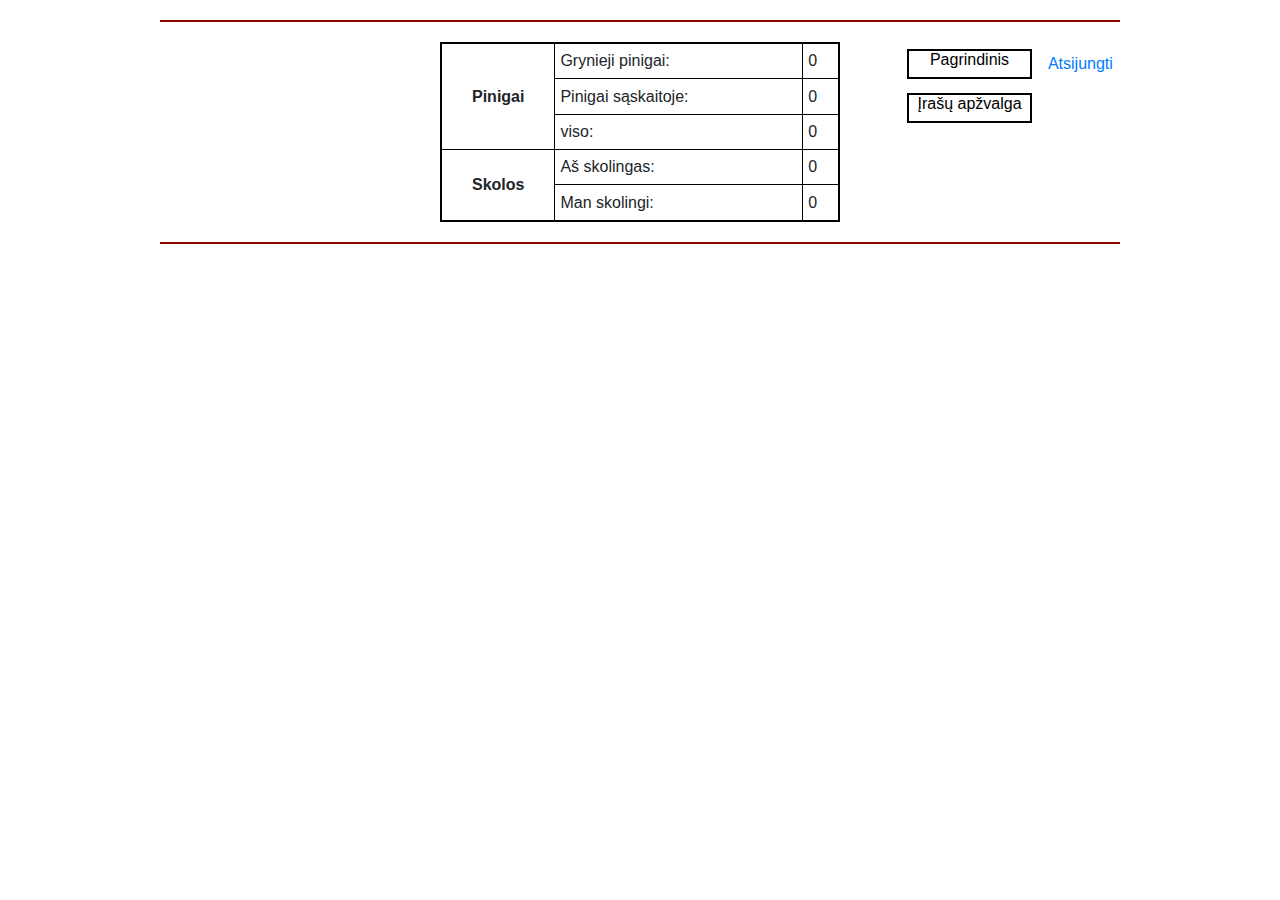
<file: target/classes/templates/debts.html>
<html lang="en"
      xmlns="http://www.w3.org/1999/xhtml"
      xmlns:th="http://www.thymeleaf.org"
      xmlns:http="http://www.w3.org/1999/xhtml">
<head>
    <style>
table, th, td {
    border: 1px solid black;
    border-collapse: collapse;
}
th, td {
    padding: 5px;
    text-align: left;
}
</style>
    <link th:href="@{/css/stiliai.css}" href="../static/css/stiliai.css" type="text/css" rel="stylesheet">
    <meta charset="UTF-8">
    <title>Irasai</title>
    <link rel="stylesheet" href="https://maxcdn.bootstrapcdn.com/bootstrap/4.0.0/css/bootstrap.min.css"
          integrity="sha384-Gn5384xqQ1aoWXA+058RXPxPg6fy4IWvTNh0E263XmFcJlSAwiGgFAW/dAiS6JXm" crossorigin="anonymous">
</head>
<body style=" width: 960px; margin: auto; ">

<h1 class="line">
</h1>

<div class="mano-konteineris">

    <div class="mano-antras-elementas">

    </div>
    <div>
        <table style="width: 400px; height: 180px;  border: 2px solid black;">
            <tr >
                <th rowspan="3" style="text-align: center;">Pinigai</th>
                <td>Grynieji pinigai:</td>
                <td>0</td>
            </tr>
            <tr>
                <td>Pinigai sąskaitoje:</td>
                <td>0</td>
            </tr>
            <tr>
                <td>viso:</td>
                <td>0</td>
            </tr>
            <tr>
                <th rowspan="2" style="text-align: center;">Skolos</th>
                <td>Aš skolingas:</td>
                <td>0</td>
            </tr>
            <tr>
                <td>Man skolingi:</td>
                <td>0</td>
            </tr>
        </table>
    </div>
    <div class="mano-pirmas-elementas">
        <table class="jokio-remelio" style="width:100%;">
            <tr>
                <td class="jokio-remelio"><a href="/maintable" class="mygtukas">Pagrindinis</a></td>
                <td class="jokio-remelio"><a href="/login">Atsijungti</a></td>
            </tr>
            <tr>
                <td class="jokio-remelio"><a href="/userrecords" class="mygtukas">Įrašų apžvalga</a></td>
                <td class="jokio-remelio"></td>
            </tr>
        </table>
    </div>
</div>

<h1 class="line"></h1>



</body>
</html>
</file>
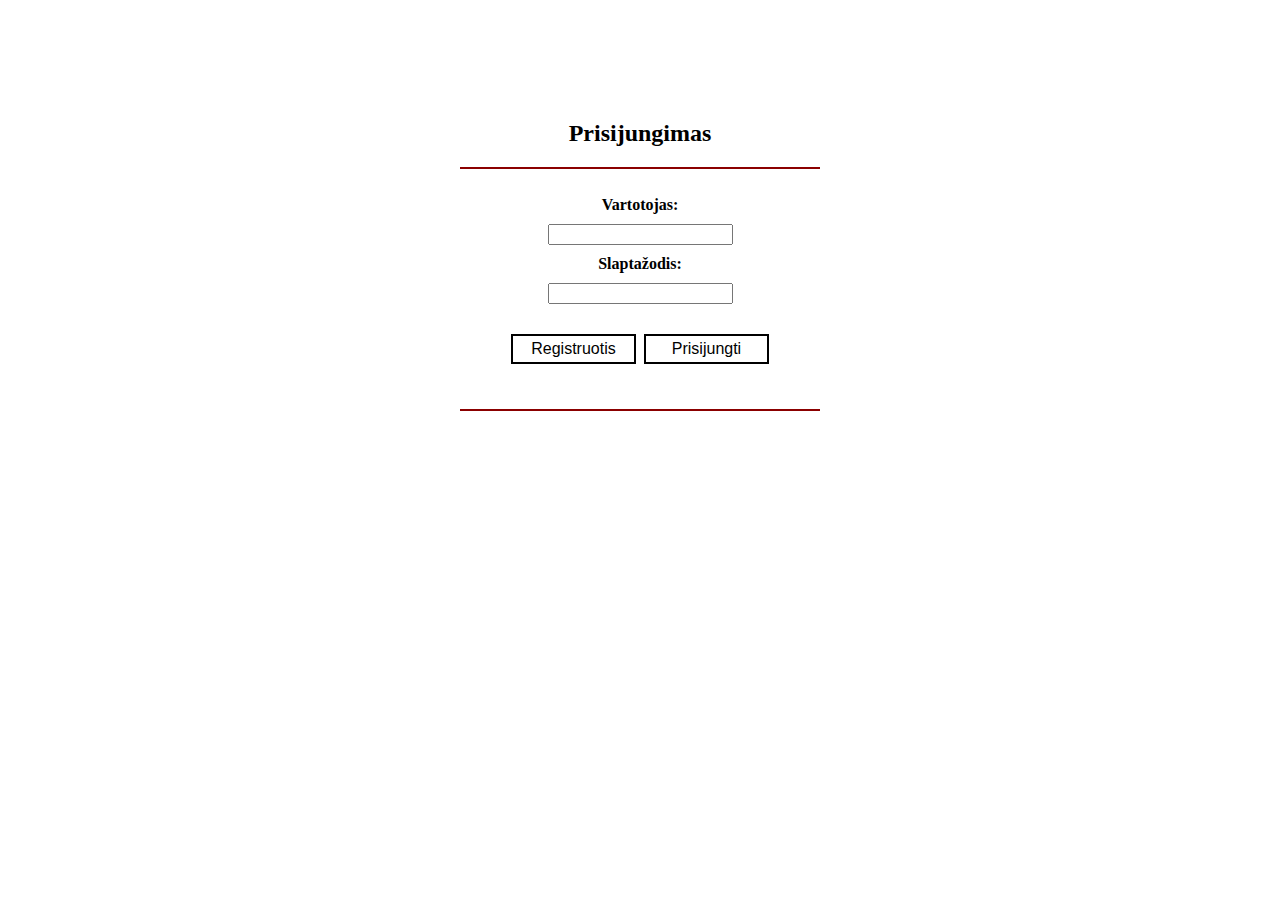
<file: target/classes/templates/login.html>
<html xmlns:th="http://www.w3.org/1999/xhtml">
<head>
    <!-- dazniausiai dedami failai reikalingi dokumentui veikti-->
    <link th:href="@{/css/stiliai.css}" href="../static/css/stiliai.css" type="text/css" rel="stylesheet">
</head>

<body style="width: 360px; margin: auto;">

<h2 align="center" style="margin-top: 120">Prisijungimas</h2>

<h1 class="line"></h1>

<div>
    <table class="logino-remas" style="width:100%">
        <tr>
            <th HEIGHT="150">
                <form method="post" th:action="@{/login}" th:object="${loginForm}">
                    Vartotojas:<br>
                    <input style="margin: 10" th:field="*{username}" type="text">
                    <br>
                    Slaptažodis:<br>
                    <input style="margin: 10" th:field="*{password}" type="password">
                    <br><br>
                    <a href="/registration"><button class="mygtukas" type="button">Registruotis</button></a>
                    <input class="mygtukas" type="submit" value="Prisijungti">
                </form>
            </th>
        </tr>
    </table>
</div>

<h1 class="line"></h1>

<div class="klaida" th:text="${error}">

</div>


</body>
</html>
</file>
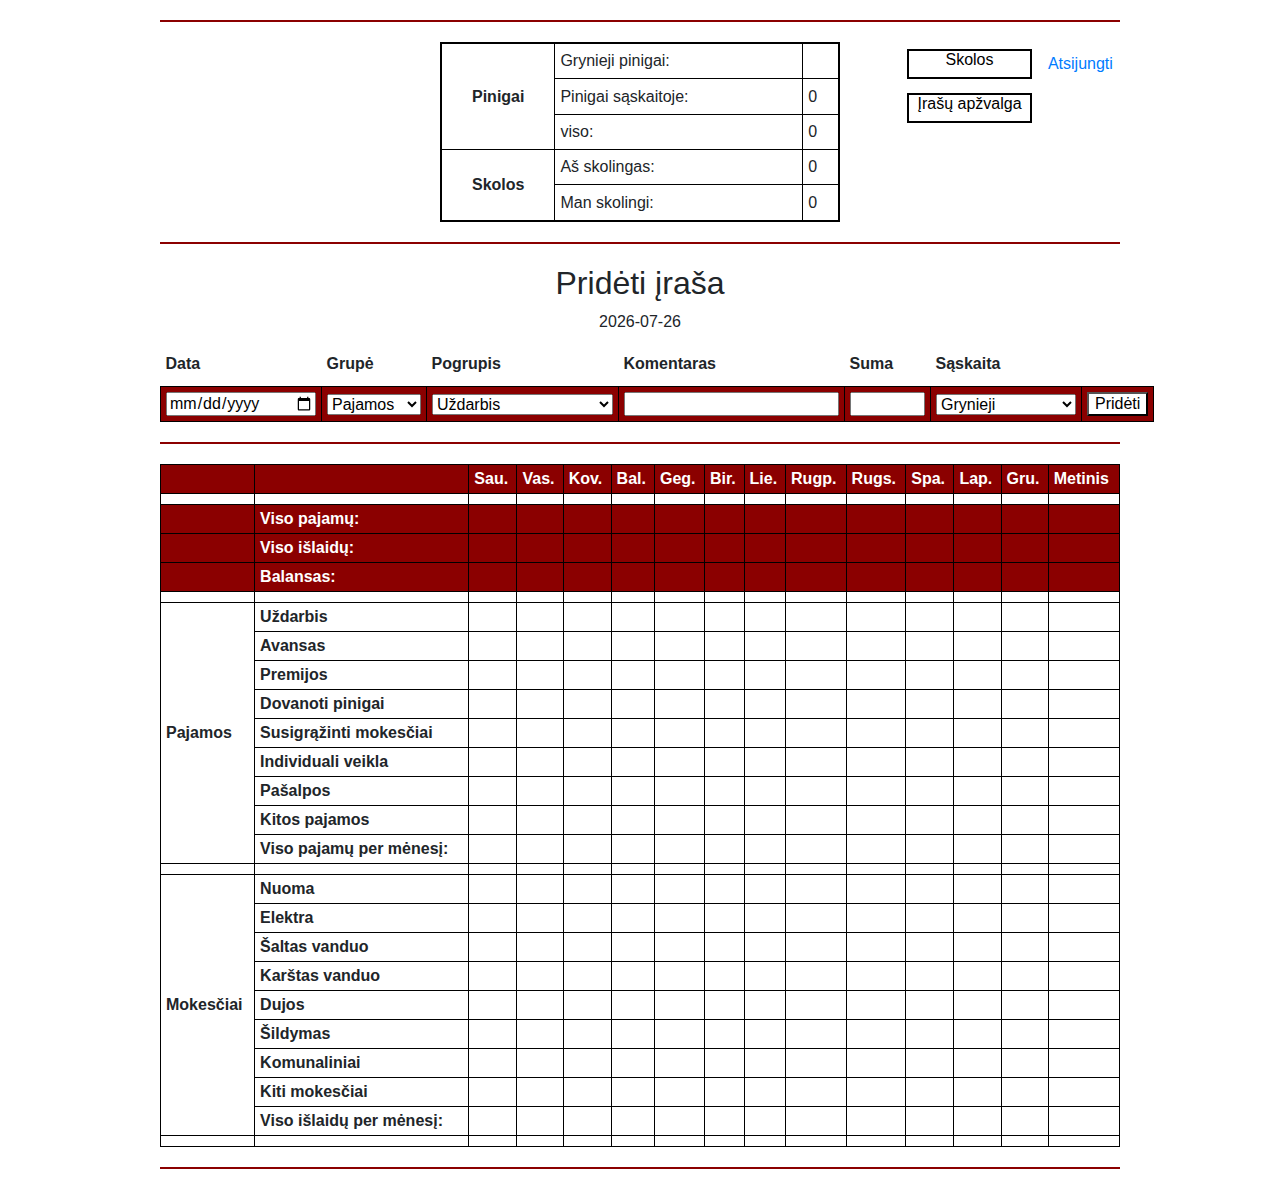
<file: target/classes/templates/maintable.html>
<html lang="en"
      xmlns="http://www.w3.org/1999/xhtml"
      xmlns:th="http://www.thymeleaf.org"
      xmlns:http="http://www.w3.org/1999/xhtml">
<head>
    <style>
table, th, td {
    border: 1px solid black;
    border-collapse: collapse;
}
th, td {
    padding: 5px;
    text-align: left;
}
</style>
    <link th:href="@{/css/stiliai.css}" href="../static/css/stiliai.css" type="text/css" rel="stylesheet">
    <meta charset="UTF-8">
    <title>Irasai</title>
    <link rel="stylesheet" href="https://maxcdn.bootstrapcdn.com/bootstrap/4.0.0/css/bootstrap.min.css"
          integrity="sha384-Gn5384xqQ1aoWXA+058RXPxPg6fy4IWvTNh0E263XmFcJlSAwiGgFAW/dAiS6JXm" crossorigin="anonymous">
</head>
<body style=" width: 960px; margin: auto; ">

<h1 class="line"></h1>

<div class="mano-konteineris">

    <div class="mano-antras-elementas">

    </div>
    <div>
        <table style="width: 400px; height: 180px; border: 2px solid black;">
            <tr >
                <th rowspan="3" style="text-align: center;">Pinigai</th>
                <td>Grynieji pinigai:</td>
                <td><div th:text="${grynieji}">

                </div></td>
            </tr>
            <tr>
                <td>Pinigai sąskaitoje:</td>
                <td>0</td>
            </tr>
            <tr>
                <td>viso:</td>
                <td>0</td>
            </tr>
            <tr>
                <th rowspan="2" style="text-align: center;">Skolos</th>
                <td>Aš skolingas:</td>
                <td>0</td>
            </tr>
            <tr>
                <td>Man skolingi:</td>
                <td>0</td>
            </tr>
        </table>
    </div>
    <div class="mano-pirmas-elementas">
        <table class="jokio-remelio" style="width:100%;">
            <tr>
                <td class="jokio-remelio"><a href="/debts" class="mygtukas">Skolos</a></td>
                <td class="jokio-remelio"><a href="/login">Atsijungti</a></td>
            </tr>
            <tr>
                <td class="jokio-remelio"><a href="/userrecords" class="mygtukas">Įrašų apžvalga</a></td>
                <td class="jokio-remelio"></td>
            </tr>
        </table>
    </div>
</div>

<h1 class="line"></h1>

<h2 align="center">Pridėti įraša</h2>

<p align="center" id="demo"></p>

<script>
var d = new Date().toISOString().slice(0,10);
document.getElementById("demo").innerHTML = d;
</script>

<div >
    <form method="POST" action="#" th:action="@{/maintable}" th:object="${userRecordForm}">
        <table style="border: none;">
            <tr>
                <th style="border: none"><label>Data</label></th>
                <th style="border: none"><label>Grupė</label></th>
                <th style="border: none"><label>Pogrupis</label></th>
                <th style="border: none"><label>Komentaras</label></th>
                <th style="border: none"><label>Suma</label></th>
                <th style="border: none"><label>Sąskaita</label></th>
            </tr>
            <tr style="background-color: darkred">
                <td><input style="width:150px" th:field="*{date}" type="date"/></td>
                <td><select id="group" name="group">
                    <option value="Pajamos">Pajamos</option>
                    <option value="Mokesčiai">Mokesčiai</option>
                </select></td>
                <td><select id="subgroup" name="subgroup">
                    <option value="Uždarbis">Uždarbis</option>
                    <option value="Avansas">Avansas</option>
                    <option value="Premijos">Premijos</option>
                    <option value="Dovanoti pinigai">Dovanoti pinigai</option>
                    <option value="Susigrąžinti mokesčiai">Susigrąžinti mokesčiai</option>
                    <option value="Individuali veikla">Individuali veikla</option>
                    <option value="Pašalpos">Pašalpos</option>
                    <option value="Kitos pajamos">Kitos pajamos</option>
                </select></td>
                <td><input th:field="*{comment}" type="text"/></td>
                <td><input style="width: 75px" th:field="*{sum}" type="text"/></td>
                <td><select style="width: 140px;" id="account" name="account">
                    <option value="Grynieji">Grynieji</option>
                    <option value="Pinigai banko sąskaitoje">Pinigai banko sąskaitoje</option>
                </select></td>
                <td><input style="background-color: white" type="submit" value="Pridėti"/></td>
            </tr>
        </table>
    </form>
</div>

<h1 class="line"></h1>

<div>
    <table width="100%">
        <tr style="background-color: darkred; color: white">
            <th></th>
            <th></th>
            <th>Sau.</th>
            <th>Vas.</th>
            <th>Kov.</th>
            <th>Bal.</th>
            <th>Geg.</th>
            <th>Bir.</th>
            <th>Lie.</th>
            <th>Rugp.</th>
            <th>Rugs.</th>
            <th>Spa.</th>
            <th>Lap.</th>
            <th>Gru.</th>
            <th>Metinis</th>
        </tr>
        <tr >
            <td></td>
            <td></td>
            <td></td>
            <td></td>
            <td></td>
            <td></td>
            <td></td>
            <td></td>
            <td></td>
            <td></td>
            <td></td>
            <td></td>
            <td></td>
            <td></td>
            <td></td>
        </tr>
        <tr style="background-color: darkred; color: white">
            <td></td>
            <th>Viso pajamų:</th>
            <td></td>
            <td></td>
            <td></td>
            <td></td>
            <td></td>
            <td></td>
            <td></td>
            <td></td>
            <td></td>
            <td></td>
            <td></td>
            <td></td>
            <td></td>
        </tr>
        <tr style="background-color: darkred; color: white">
            <td></td>
            <th>Viso išlaidų:</th>
            <td></td>
            <td></td>
            <td></td>
            <td></td>
            <td></td>
            <td></td>
            <td></td>
            <td></td>
            <td></td>
            <td></td>
            <td></td>
            <td></td>
            <td></td>
        </tr>
        <tr style="background-color: darkred; color: white">
            <td></td>
            <th>Balansas:</th>
            <td></td>
            <td></td>
            <td></td>
            <td></td>
            <td></td>
            <td></td>
            <td></td>
            <td></td>
            <td></td>
            <td></td>
            <td></td>
            <td></td>
            <td></td>
        </tr>
        <tr >
            <td></td>
            <td></td>
            <td></td>
            <td></td>
            <td></td>
            <td></td>
            <td></td>
            <td></td>
            <td></td>
            <td></td>
            <td></td>
            <td></td>
            <td></td>
            <td></td>
            <td></td>
        </tr>
        <tr >
            <th rowspan="9">Pajamos</th>
            <th>Uždarbis</th>
            <td></td>
            <td></td>
            <td></td>
            <td></td>
            <td></td>
            <td></td>
            <td></td>
            <td></td>
            <td></td>
            <td></td>
            <td></td>
            <td></td>
            <td></td>
        </tr>
        <tr>
            <th>Avansas</th>
            <td></td>
            <td></td>
            <td></td>
            <td></td>
            <td></td>
            <td></td>
            <td></td>
            <td></td>
            <td></td>
            <td></td>
            <td></td>
            <td></td>
            <td></td>
        </tr>
        <tr>
            <th>Premijos</th>
            <td></td>
            <td></td>
            <td></td>
            <td></td>
            <td></td>
            <td></td>
            <td></td>
            <td></td>
            <td></td>
            <td></td>
            <td></td>
            <td></td>
            <td></td>
        </tr>
        <tr>
            <th>Dovanoti pinigai</th>
            <td></td>
            <td></td>
            <td></td>
            <td></td>
            <td></td>
            <td></td>
            <td></td>
            <td></td>
            <td></td>
            <td></td>
            <td></td>
            <td></td>
            <td></td>
        </tr>
        <tr>
            <th>Susigrąžinti mokesčiai</th>
            <td></td>
            <td></td>
            <td></td>
            <td></td>
            <td></td>
            <td></td>
            <td></td>
            <td></td>
            <td></td>
            <td></td>
            <td></td>
            <td></td>
            <td></td>
        </tr>
        <tr>
            <th>Individuali veikla</th>
            <td></td>
            <td></td>
            <td></td>
            <td></td>
            <td></td>
            <td></td>
            <td></td>
            <td></td>
            <td></td>
            <td></td>
            <td></td>
            <td></td>
            <td></td>
        </tr>
        <tr>
            <th>Pašalpos</th>
            <td></td>
            <td></td>
            <td></td>
            <td></td>
            <td></td>
            <td></td>
            <td></td>
            <td></td>
            <td></td>
            <td></td>
            <td></td>
            <td></td>
            <td></td>
        </tr>
        <tr>
            <th>Kitos pajamos</th>
            <td></td>
            <td></td>
            <td></td>
            <td></td>
            <td></td>
            <td></td>
            <td></td>
            <td></td>
            <td></td>
            <td></td>
            <td></td>
            <td></td>
            <td></td>
        </tr>
        <tr>
            <th>Viso pajamų per mėnesį:</th>
            <td></td>
            <td></td>
            <td></td>
            <td></td>
            <td></td>
            <td></td>
            <td></td>
            <td></td>
            <td></td>
            <td></td>
            <td></td>
            <td></td>
            <td></td>
        </tr>
        <tr >
            <td></td>
            <td></td>
            <td></td>
            <td></td>
            <td></td>
            <td></td>
            <td></td>
            <td></td>
            <td></td>
            <td></td>
            <td></td>
            <td></td>
            <td></td>
            <td></td>
            <td></td>
        </tr>
        <tr >
            <th rowspan="9">Mokesčiai</th>
            <th>Nuoma</th>
            <td></td>
            <td></td>
            <td></td>
            <td></td>
            <td></td>
            <td></td>
            <td></td>
            <td></td>
            <td></td>
            <td></td>
            <td></td>
            <td></td>
            <td></td>
        </tr>
        <tr>
            <th>Elektra</th>
            <td></td>
            <td></td>
            <td></td>
            <td></td>
            <td></td>
            <td></td>
            <td></td>
            <td></td>
            <td></td>
            <td></td>
            <td></td>
            <td></td>
            <td></td>
        </tr>
        <tr>
            <th>Šaltas vanduo</th>
            <td></td>
            <td></td>
            <td></td>
            <td></td>
            <td></td>
            <td></td>
            <td></td>
            <td></td>
            <td></td>
            <td></td>
            <td></td>
            <td></td>
            <td></td>
        </tr>
        <tr>
            <th>Karštas vanduo</th>
            <td></td>
            <td></td>
            <td></td>
            <td></td>
            <td></td>
            <td></td>
            <td></td>
            <td></td>
            <td></td>
            <td></td>
            <td></td>
            <td></td>
            <td></td>
        </tr>
        <tr>
            <th>Dujos</th>
            <td></td>
            <td></td>
            <td></td>
            <td></td>
            <td></td>
            <td></td>
            <td></td>
            <td></td>
            <td></td>
            <td></td>
            <td></td>
            <td></td>
            <td></td>
        </tr>
        <tr>
            <th>Šildymas</th>
            <td></td>
            <td></td>
            <td></td>
            <td></td>
            <td></td>
            <td></td>
            <td></td>
            <td></td>
            <td></td>
            <td></td>
            <td></td>
            <td></td>
            <td></td>
        </tr>
        <tr>
            <th>Komunaliniai</th>
            <td></td>
            <td></td>
            <td></td>
            <td></td>
            <td></td>
            <td></td>
            <td></td>
            <td></td>
            <td></td>
            <td></td>
            <td></td>
            <td></td>
            <td></td>
        </tr>
        <tr>
            <th>Kiti mokesčiai</th>
            <td></td>
            <td></td>
            <td></td>
            <td></td>
            <td></td>
            <td></td>
            <td></td>
            <td></td>
            <td></td>
            <td></td>
            <td></td>
            <td></td>
            <td></td>
        </tr>
        <tr>
            <th>Viso išlaidų per mėnesį:</th>
            <td></td>
            <td></td>
            <td></td>
            <td></td>
            <td></td>
            <td></td>
            <td></td>
            <td></td>
            <td></td>
            <td></td>
            <td></td>
            <td></td>
            <td></td>
        </tr>
        <tr >
            <td></td>
            <td></td>
            <td></td>
            <td></td>
            <td></td>
            <td></td>
            <td></td>
            <td></td>
            <td></td>
            <td></td>
            <td></td>
            <td></td>
            <td></td>
            <td></td>
            <td></td>
        </tr>
    </table>
</div>

<h1 class="line"></h1>

</body>
</html>
</file>
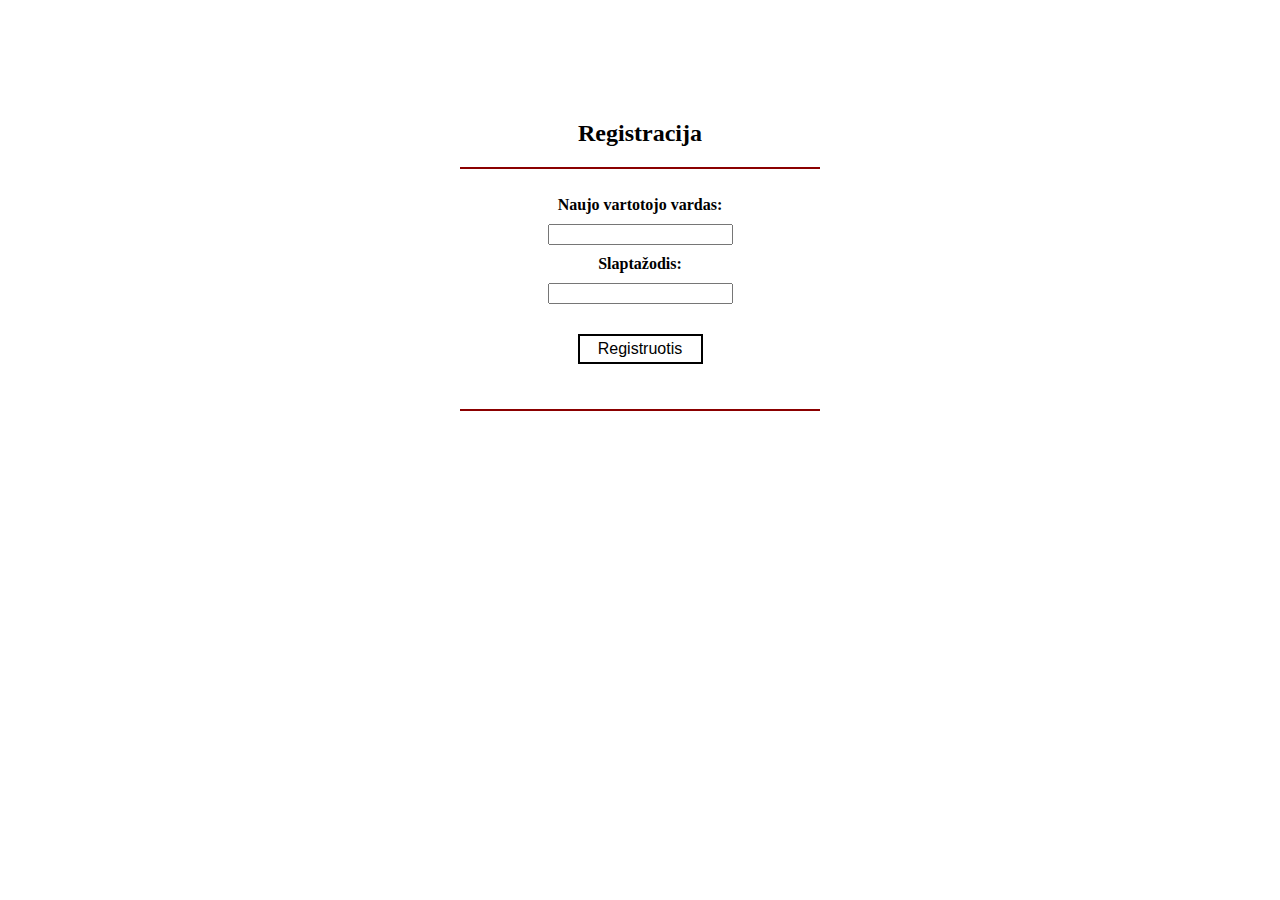
<file: target/classes/templates/registration.html>
<html xmlns:th="http://www.w3.org/1999/xhtml">
<head>
    <!-- dazniausiai dedami failai reikalingi dokumentui veikti-->
    <link th:href="@{/css/stiliai.css}" href="../static/css/stiliai.css" type="text/css" rel="stylesheet">
</head>

<body style="width: 360px; margin: auto;">

<h2 align="center" style="margin-top: 120">Registracija</h2>

<h1 class="line"></h1>

<div>
    <table class="logino-remas" style="width:100%">
        <tr>
            <th HEIGHT="150">
                <form method="post" th:action="@{/registration}" th:object="${registrationForm}">
                    Naujo vartotojo vardas:<br>
                    <input style="margin: 10" th:field="*{username}" type="text">
                    <br>
                    Slaptažodis:<br>
                    <input style="margin: 10" th:field="*{password}" type="password">
                    <br><br>
                    <input class="mygtukas" type="submit" value="Registruotis">

                </form>
            </th>
        </tr>
    </table>
</div>

<h1 class="line"></h1>

<div align="center" class="klaida" th:text="${error1}">

</div>


</body>
</html>
</file>
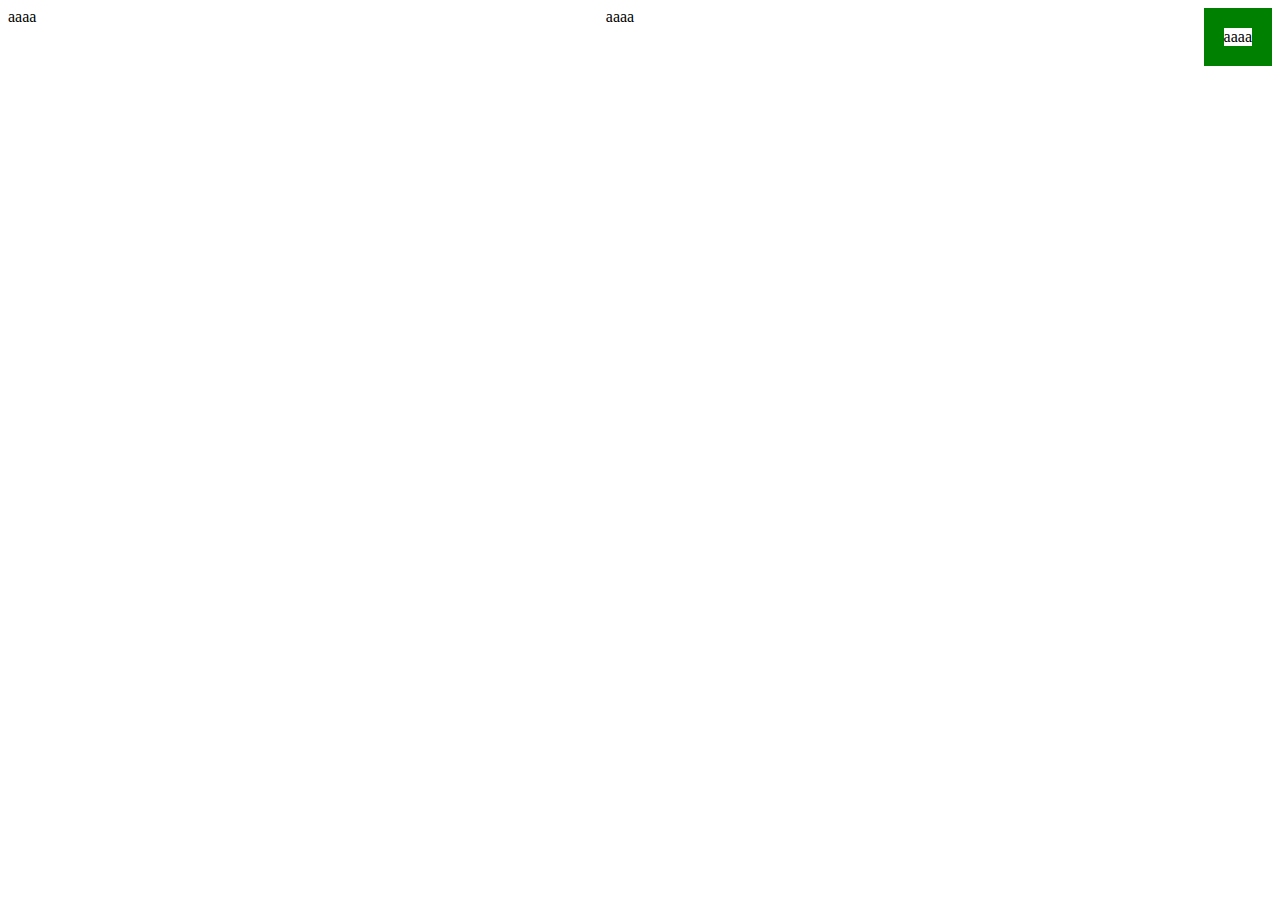
<file: target/classes/templates/test.html>
<html xmlns:th="http://www.w3.org/1999/xhtml">
    <head>
        <!-- dazniausiai dedami failai reikalingi dokumentui veikti-->
        <link th:href="@{/css/stiliai.css}" href="../static/css/stiliai.css" type="text/css" rel="stylesheet">
    </head>

    <body>
<div class="mano-konteineris">
  <div class="raudonas-fonas mano-vienas-elementas">aaaa </div>
    <div class="remelis raudonas-fonas mano-vienas-elementas">aaaa</div>
    <div id="trecias-remelis" class="raudonas-fonas mano-vienas-elementas">aaaa</div>
</div>
    </body>

</html>
</file>
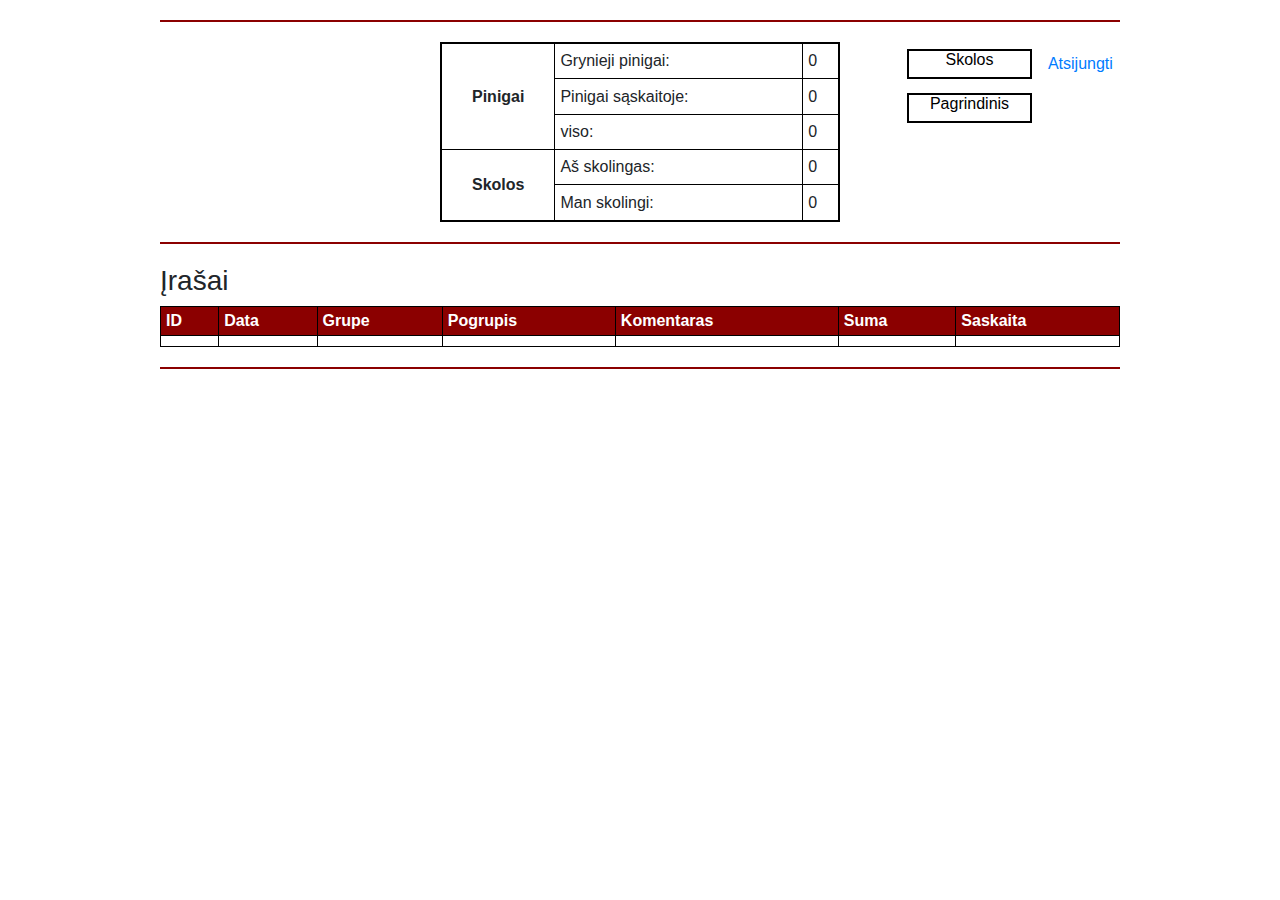
<file: target/classes/templates/userrecords.html>
<html lang="en"
      xmlns="http://www.w3.org/1999/xhtml"
      xmlns:th="http://www.thymeleaf.org"
      xmlns:http="http://www.w3.org/1999/xhtml">
<head>
    <style>
table, th, td {
    border: 1px solid black;
    border-collapse: collapse;
}
th, td {
    padding: 5px;
    text-align: left;
}
</style>
    <link th:href="@{/css/stiliai.css}" href="../static/css/stiliai.css" type="text/css" rel="stylesheet">
    <meta charset="UTF-8">
    <title>Irasai</title>
    <link rel="stylesheet" href="https://maxcdn.bootstrapcdn.com/bootstrap/4.0.0/css/bootstrap.min.css"
          integrity="sha384-Gn5384xqQ1aoWXA+058RXPxPg6fy4IWvTNh0E263XmFcJlSAwiGgFAW/dAiS6JXm" crossorigin="anonymous">
</head>
<body style=" width: 960px; margin: auto; ">

<h1 class="line"></h1>

<div class="mano-konteineris">

    <div class="mano-antras-elementas">

    </div>
    <div>
        <table style="width: 400px; height: 180px;  border: 2px solid black;">
            <tr >
                <th rowspan="3" style="text-align: center;">Pinigai</th>
                <td>Grynieji pinigai:</td>
                <td>0</td>
            </tr>
            <tr>
                <td>Pinigai sąskaitoje:</td>
                <td>0</td>
            </tr>
            <tr>
                <td>viso:</td>
                <td>0</td>
            </tr>
            <tr>
                <th rowspan="2" style="text-align: center;">Skolos</th>
                <td>Aš skolingas:</td>
                <td>0</td>
            </tr>
            <tr>
                <td>Man skolingi:</td>
                <td>0</td>
            </tr>
        </table>
    </div>
    <div class="mano-pirmas-elementas">
        <table class="jokio-remelio" style="width:100%;">
            <tr>
                <td class="jokio-remelio"><a href="/debts" class="mygtukas">Skolos</a></td>
                <td class="jokio-remelio"><a href="/login">Atsijungti</a></td>
            </tr>
            <tr>
                <td class="jokio-remelio"><a href="/maintable" class="mygtukas">Pagrindinis</a></td>
                <td class="jokio-remelio"></td>
            </tr>
        </table>
    </div>
</div>

<h1 class="line">
</h1>

<h3 th:text="${gautasVardas}">Įrašai</h3>
<table style="2px solid black; width:100%;">
    <thead>
    <tr style="background-color: darkred; color: white">
        <th>ID</th>
        <th>Data</th>
        <th>Grupe</th>
        <th>Pogrupis</th>
        <th>Komentaras</th>
        <th>Suma</th>
        <th>Saskaita</th>

    </tr>
    </thead>
    <tbody>
    <tr th:each="row : ${list}">
        <td th:text="${row.userId}"></td>
        <td th:text="${row.date}"></td>
        <td th:text="${row.group}"></td>
        <td th:text="${row.subgroup}"></td>
        <td th:text="${row.comment}"></td>
        <td th:text="${row.sum}"></td>
        <td th:text="${row.account}"></td>
    </tr>
    </tbody>
</table>

<h1 class="line"></h1>

</body>
</html>
</file>
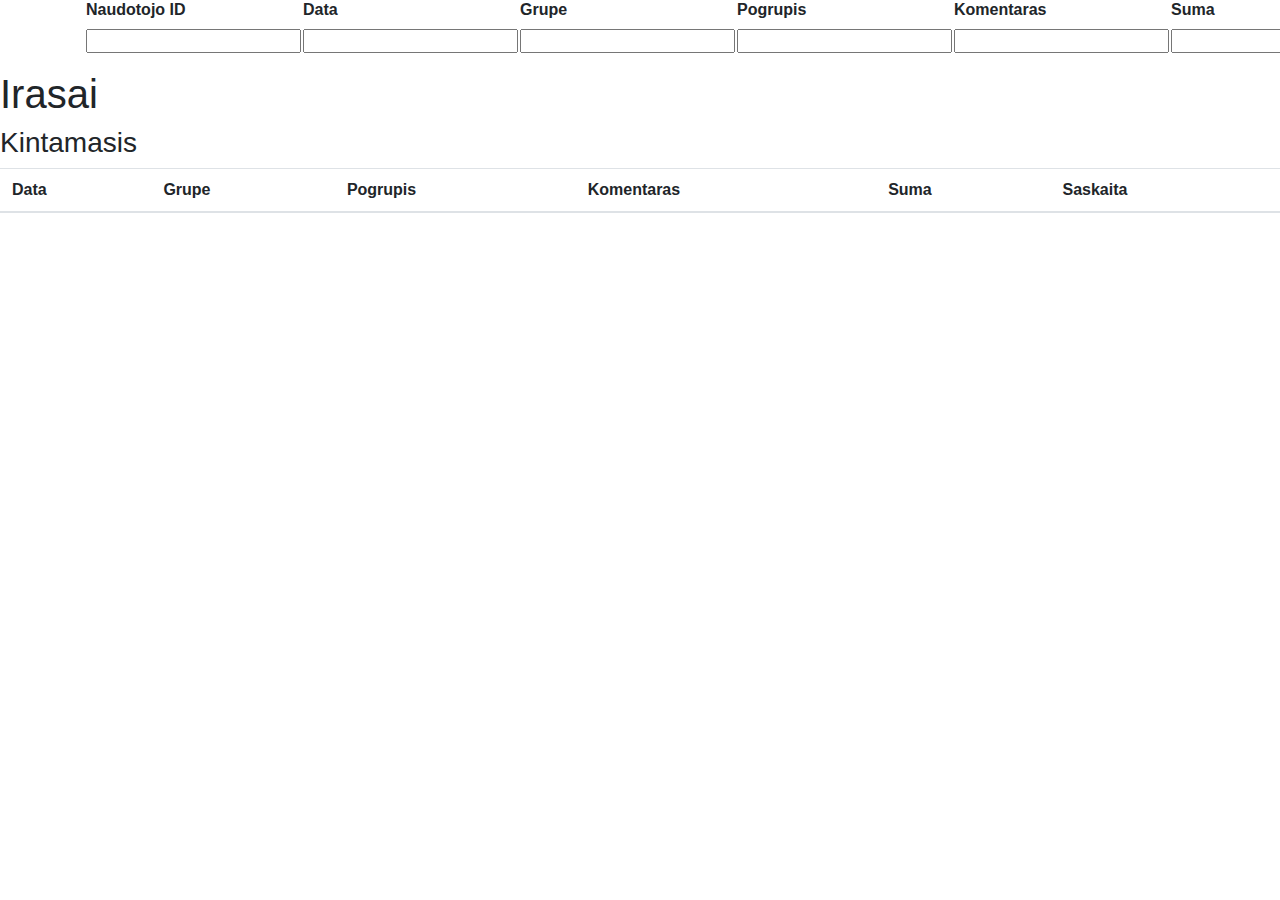
<file: src/main/resources/templates/maintable.html>
<html lang="en"
      xmlns="http://www.w3.org/1999/xhtml"
      xmlns:th="http://www.thymeleaf.org"
>
<head>
    <meta charset="UTF-8">
    <title>Irasai</title>
    <link rel="stylesheet" href="https://maxcdn.bootstrapcdn.com/bootstrap/4.0.0/css/bootstrap.min.css"
          integrity="sha384-Gn5384xqQ1aoWXA+058RXPxPg6fy4IWvTNh0E263XmFcJlSAwiGgFAW/dAiS6JXm" crossorigin="anonymous">
</head>
<body>
<div class="container">
    <form method="POST" action="#" th:action="@{/userrecords}" th:object="${userRecordForm}">
        <table>
            <tr>
                <th><label>Naudotojo ID</label></th>
                <th><label>Data</label></th>
                <th><label>Grupe</label></th>
                <th><label>Pogrupis</label></th>
                <th><label>Komentaras</label></th>
                <th><label>Suma</label></th>
                <th><label>Saskaita</label></th>
            </tr>
            <tr>
                <td><input th:field="*{user_id}"/></td>
                <td><input th:field="*{date}" type="text"/></td>
                <td><input th:field="*{group}" type="text"/></td>
                <td><input th:field="*{subgroup}" type="text"/></td>
                <td><input th:field="*{comment}" type="text"/></td>
                <td><input th:field="*{sum}" type="text"/></td>
                <td><input th:field="*{account}" type="text"/></td>
                <td><input type="submit" value="Submit"/></td>
            </tr>
           <!-- <tr>
                <td><label>Naudotojo ID</label></td><td><input th:field="*{user_id}"/></td>
            </tr>

            <tr>
                <td><label>Data</label></td><td><input th:field="*{date}" type="text"/></td>
            </tr>

            <tr>
                <td><label>Grupe</label></td><td><input th:field="*{group}" type="text"/></td>
            </tr>

            <tr>
                <td><label>Pogrupis</label></td><td><input th:field="*{subgroup}" type="text"/></td>
            </tr>

            <tr>
                <td><label>Komentaras</label></td><td><input th:field="*{comment}" type="text"/></td>
            </tr>

            <tr>
                <td><label>Suma</label></td><td><input th:field="*{sum}" type="text"/></td>
            </tr>

            <tr>
                <td><label>Saskaita</label></td><td><input th:field="*{account}" type="text"/></td>
            </tr>

            <tr>
                <td><input type="submit" value="Submit"/></td>
            </tr>-->
        </table>
    </form>
</div>

<h1>Irasai</h1>
<h3 th:text="${gautasVardas}">Kintamasis</h3>
<table class="table">
    <thead>
    <tr>
        <!--<th>Naudotojo ID</th>-->
        <th>Data</th>
        <th>Grupe</th>
        <th>Pogrupis</th>
        <th>Komentaras</th>
        <th>Suma</th>
        <th>Saskaita</th>

    </tr>
    </thead>
    <tbody>
    <tr th:each="row : ${list}">
        <!--<td th:text="${row.user_id}"></td>-->
        <td th:text="${row.date}"></td>
        <td th:text="${row.group}"></td>
        <td th:text="${row.subgroup}"></td>
        <td th:text="${row.comment}"></td>
        <td th:text="${row.sum}"></td>
        <td th:text="${row.account}"></td>
    </tr>
    </tbody>
</table>

</body>
</html>
</file>
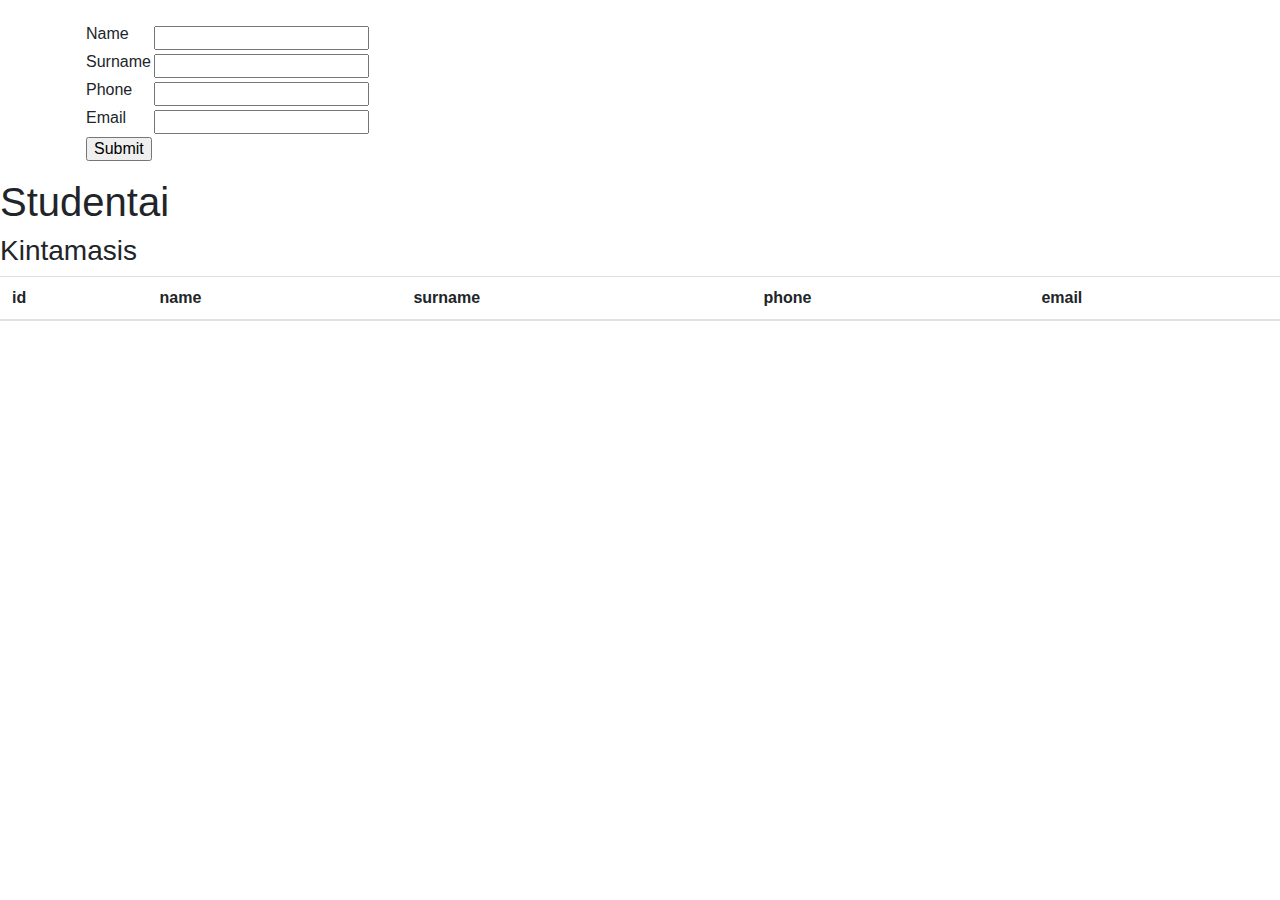
<file: src/main/resources/templates/userrecords.html>
<html lang="en"
      xmlns="http://www.w3.org/1999/xhtml"
      xmlns:th="http://www.thymeleaf.org"
     >
<head>
    <meta charset="UTF-8">
    <title>Studentai</title>
    <link rel="stylesheet" href="https://maxcdn.bootstrapcdn.com/bootstrap/4.0.0/css/bootstrap.min.css"
          integrity="sha384-Gn5384xqQ1aoWXA+058RXPxPg6fy4IWvTNh0E263XmFcJlSAwiGgFAW/dAiS6JXm" crossorigin="anonymous">
</head>
<body>
<div class="container">
    <form method="POST" action="#" th:action="@{/students}" th:object="${studentForm}">             
        <table>                
            <tr>
                <td><label>Name</label></td><td><input th:field="*{name}"/></td>
            </tr>
                            
            <tr>
                <td><label>Surname</label></td><td><input th:field="*{surname}" type="text"/></td>                
            </tr>
                            
            <tr>                
                <td><label>Phone</label></td><td><input th:field="*{phone}" type="text"/></td>                
            </tr>
                   
            <tr>
                <td><label>Email</label></td><td><input th:field="*{email}" type="text"/></td>                
            </tr>
                     
            <tr>
                <td><input type="submit" value="Submit"/></td>                
            </tr>
        </table>
    </form>
</div>

<h1>Studentai</h1>
<h3 th:text="${gautasVardas}">Kintamasis</h3>
<table class="table">
    <thead>
    <tr>
        <th>id</th>
        <th>name</th>
        <th>surname</th>
        <th>phone</th>
        <th>email</th>
    </tr>
    </thead>
    <tbody>
    <tr th:each="row : ${list}">
        <td th:text="${row.id}"></td>
        <td th:text="${row.name}"></td>
        <td th:text="${row.surname}"></td>
        <td th:text="${row.phone}"></td>
        <td th:text="${row.email}"></td>
    </tr>
    </tbody>
</table>

</body>
</html>
</file>
<file: target/classes/static/css/stiliai.css>
.main{
border: 1px solid black;
border-collapse: collapse;
}

.mygtukas{
    border: 2px solid black;
    color: black;
    width: 125px;
    height: 30px;
    text-align: center;
    vertical-align: middle;
    display: inline-block;
    font-size: 16px;
    margin: 2px 2px;
    cursor: pointer;
    background-color: white;
}
.klaida{
color: red;
align: center;
width: 500px;
}

.logino-remas{
border-collapse: collapse;
margin: auto;
max-width: 350px;
height: 200px;
}

#trecias-remelis{
border: 20px dashed green;
text-align:right;
}

.logino-konteineris{
width: 350px;
height: 350px;
border: 10px solid black;
margin: auto;
display:flex;
justify-content: space-evenly;
}

.mano-konteineris{
display:flex;
justify-content: space-between;
}

.line{
margin-top: 20px;
 background-color: darkred;
 height: 2px;
 width: 100%;
margin-bottom: 20px;
}

.mano-pirmas-elementas{
width:220px;
height:180px;
}

.jokio-remelio{
border: none;
}

.mano-antras-elementas{
width:220px;
height:180px;
background-image: url("https://www.wpfreeware.com/wp-content/uploads/2014/09/placeholder-images.jpg");
background-size: contain;
}
</file>
